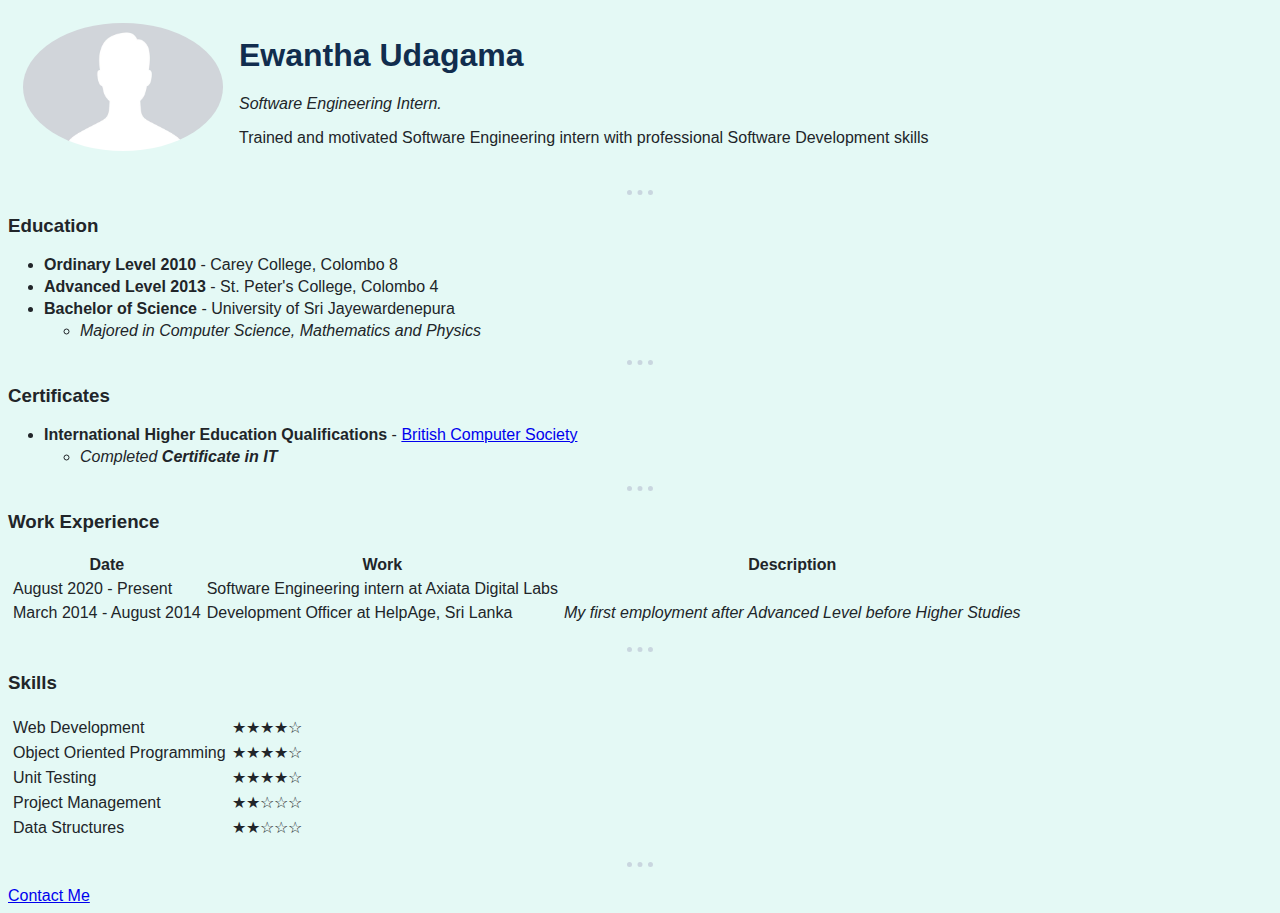
<file: index.html>
<!DOCTYPE html>
<html lang="en" dir="ltr">

<head>
  <meta charset="utf-8">
  <title>Ewantha's Personal Site</title>
  <link rel="stylesheet" href="css/styles.css">

</head>

<body>
  <table>
    <tr>
      <td><img src="images/profilePicture.png" alt="ewantha profile picture"></td>
      <td>
        <h1>Ewantha Udagama</h1>
        <p><em>Software Engineering Intern.</em></p>
        <p>Trained and motivated Software Engineering intern with professional Software Development skills</p>
      </td>
    </tr>
  </table>
  <hr>
  <h3>Education</h3>
  <ul>
    <li>
      <strong>Ordinary Level 2010</strong> - Carey College, Colombo 8
    </li>
    <li>
      <strong>Advanced Level 2013</strong> - St. Peter's College, Colombo 4
    </li>

    <li>
      <strong>Bachelor of Science</strong> - University of Sri Jayewardenepura
      <ul>
        <li><em>Majored in Computer Science, Mathematics and Physics</em></li>
      </ul>
    </li>
  </ul>
  <hr>
  <h3>Certificates</h3>
  <ul>
    <li>
      <strong>International Higher Education Qualifications</strong> - <a href="https://www.bcs.org/">British Computer Society</a>
      <ul>
        <li><em>Completed <strong>Certificate in IT</strong></em></li>
      </ul>
    </li>
  </ul>
  <hr>
  <h3>Work Experience</h3>
  <table>
    <thead>
      <tr>
        <th>Date</th>
        <th>Work</th>
        <th>Description</th>
      </tr>
    </thead>
    <tbody>
      <tr>
        <td>August 2020 - Present</td>
        <td>Software Engineering intern at Axiata Digital Labs</td>
      </tr>
      <tr>
        <td>March 2014 - August 2014</td>
        <td>Development Officer at HelpAge, Sri Lanka</td>
        <td><em>My first employment after Advanced Level before Higher Studies</em></td>
      </tr>
    </tbody>
  </table>
  <hr>
  <h3>Skills</h3>
  <table>
    <tbody>
      <tr>
        <td>Web Development</td>
        <td>★★★★☆</td>
      </tr>
      <tr>
        <td>Object Oriented Programming</td>
        <td>★★★★☆</td>
      </tr>
      <tr>
        <td>Unit Testing</td>
        <td>★★★★☆</td>
      </tr>
      <tr>
        <td>Project Management</td>
        <td>★★☆☆☆</td>
      </tr>
      <tr>
        <td>Data Structures</td>
        <td>★★☆☆☆</td>
      </tr>
    </tbody>
  </table>
  <hr>
  <a href="contact.html">Contact Me</a>
</body>

</html>
</file>
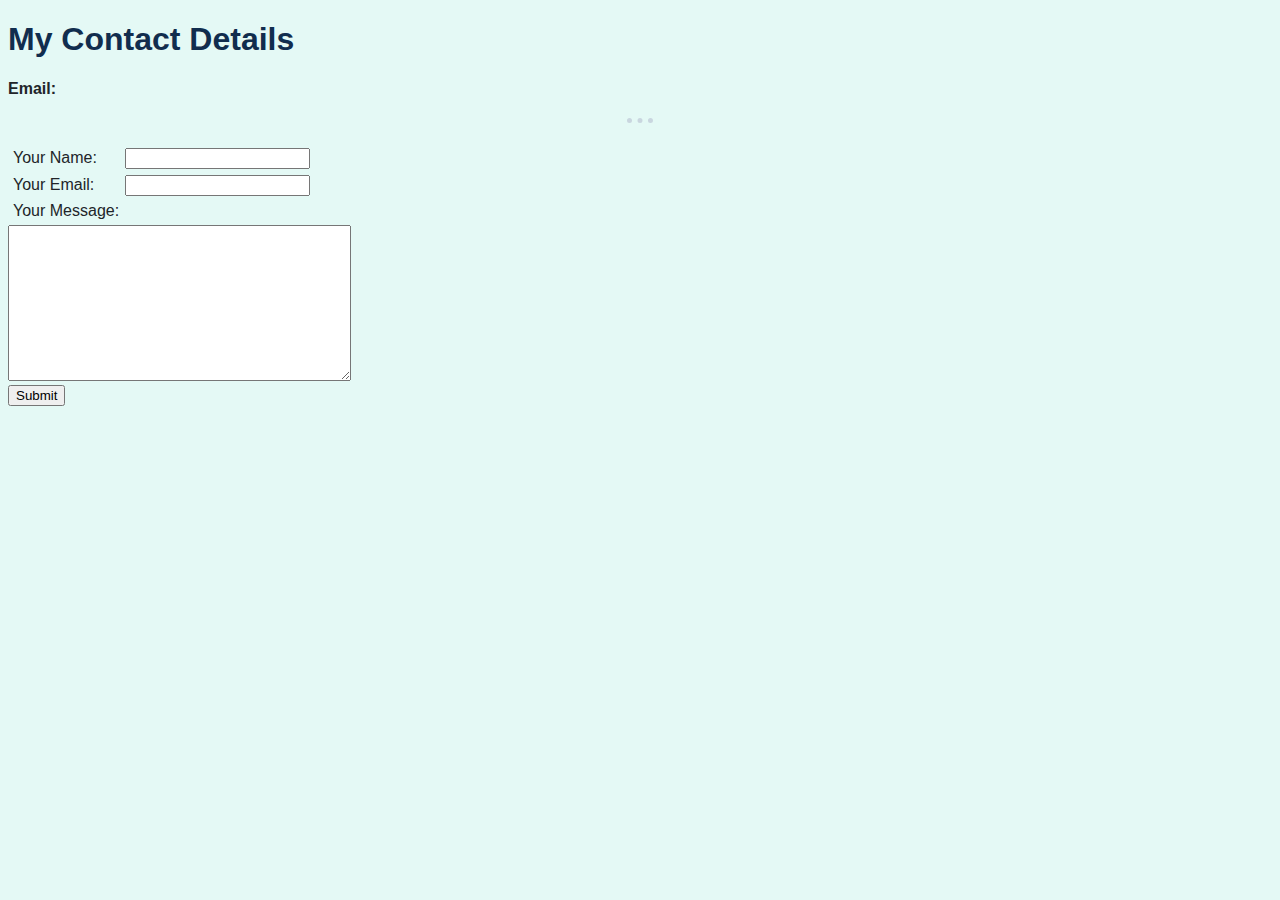
<file: contact.html>
<!DOCTYPE html>
<html lang="en" dir="ltr">

<head>
  <meta charset="utf-8">
  <title>Contact Me</title>
  <link rel="stylesheet" href="css/styles.css">
</head>

<body>
  <h1>My Contact Details</h1>
  <p><strong>Email: </strong> <em></em> </p>

  <hr>
  <form action="" method="post" enctype="text/plain">
    <table>
      <tr>
        <td><label>Your Name:</label></td>
        <td><input type="text" name="name" value=""></td>
      </tr>
      <tr>
        <td><label>Your Email:</label></td>
        <td><input type="email" name="email" value=""><br></td>
      </tr>
      <tr>
        <td><label>Your Message:</label></td>
      </tr>
    </table>
    <textarea name="message" rows="10" cols="40"></textarea><br>
    <input type="submit">
  </form>
</body>

</html>
</file>
<file: css/styles.css>
body {
    background-color: #e4f9f5;
    color: #212529;
    font-family: sans-serif;
    font-size: 16px;
  }

  img {
    border-radius: 50%;
    margin: 10px;
    width: 200px;
  }

  table {
    border-spacing: 4px;
  }

  ul {
    margin: 4px;
    padding-left: 2rem;
  }

  li {
    margin-bottom: 4px;
  }

  hr {
    border-style: none;
    border-top-style: dotted;
    border-top-color: #c9d6df;
    border-width: 5px;
    margin-top: 20px;
    margin-bottom: 20px;
    width: 2%;
  }

  h1 {
    color: #112d4e;
  }

  h3 {
    color: #5151a;
  }
</file>
